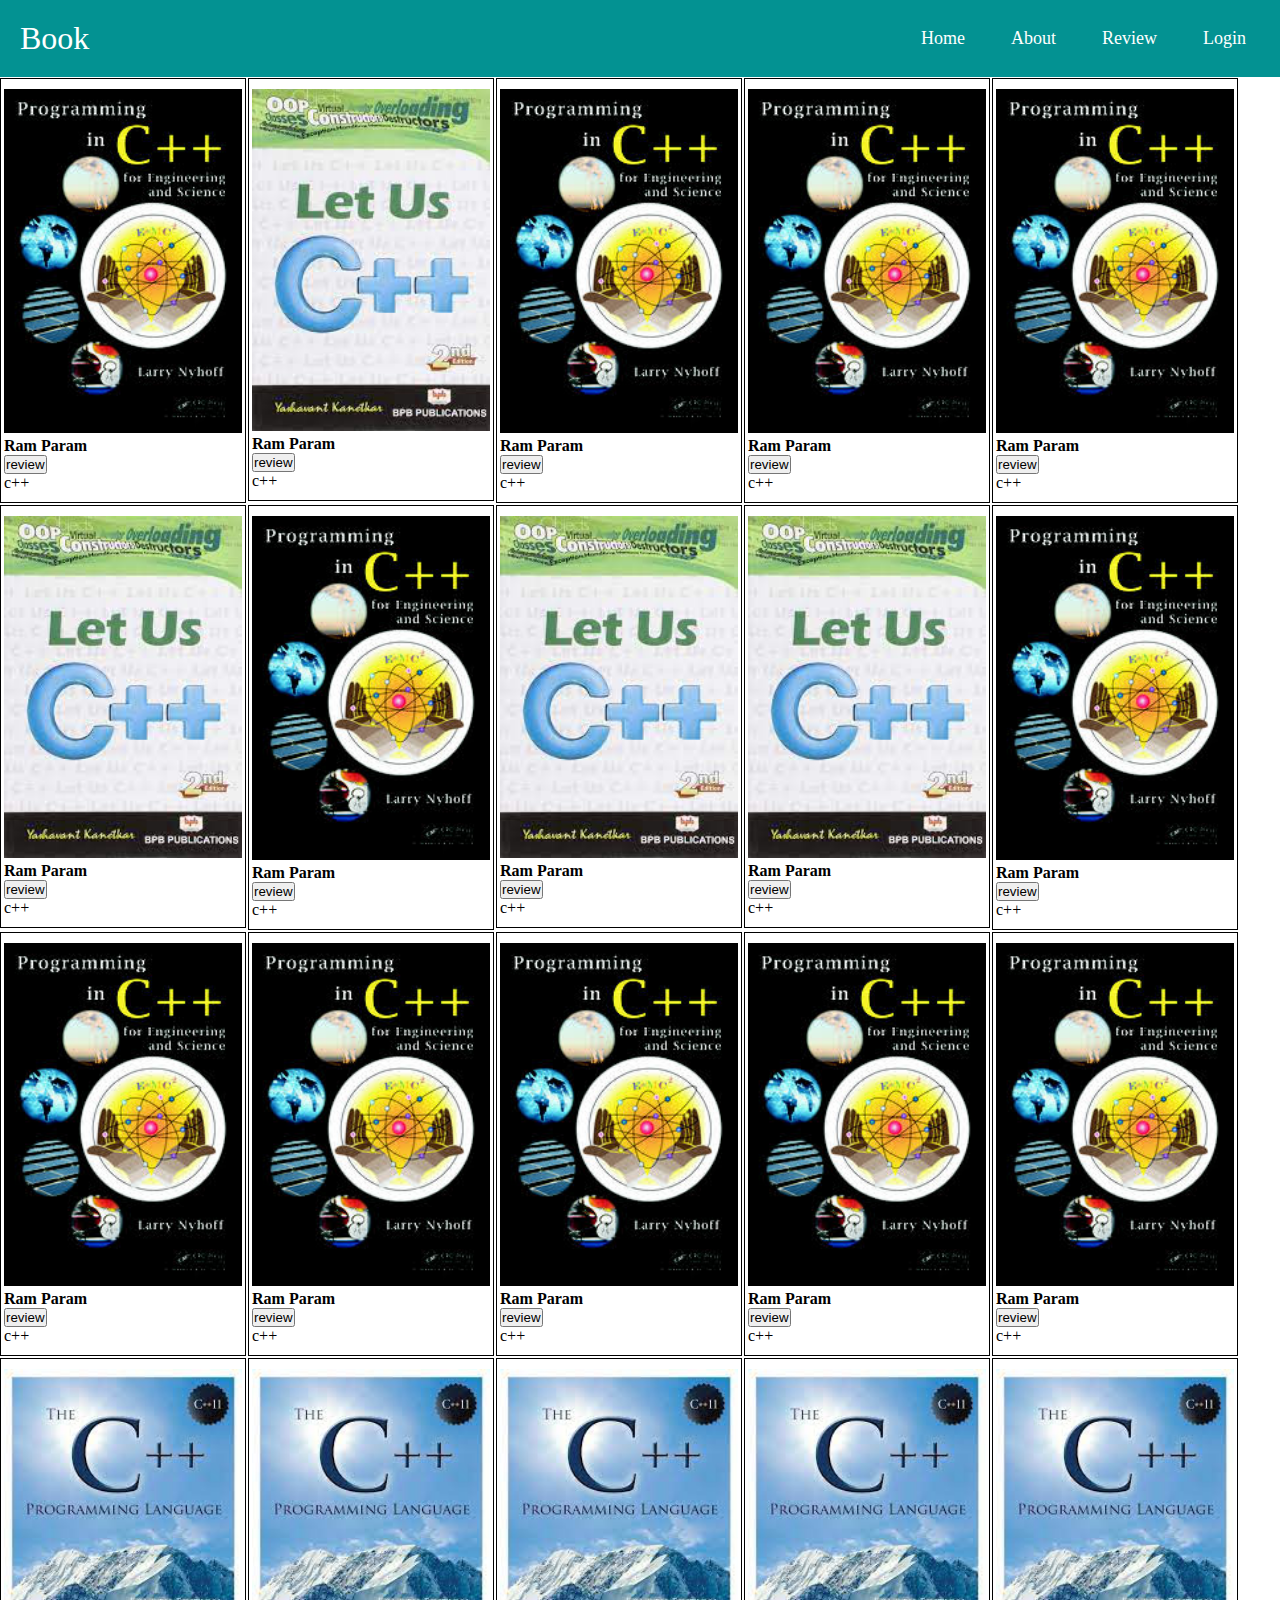
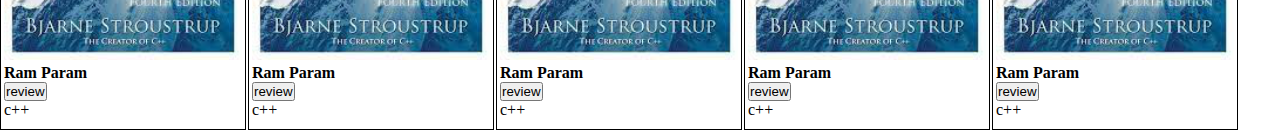
<file: index.html>
<!DOCTYPE html>
<html lang="en">

<head>
    <meta charset="UTF-8">
    <meta http-equiv="X-UA-Compatible" content="IE=edge">
    <meta name="viewport" content="width=device-width, initial-scale=1.0">
    <title>Book review </title>
    <link rel="stylesheet" type="text/css" href="style.css" />
</head>

<body>

    <!-- Navigation bar -->

    <nav class="navbar">
        <!-- LOGO -->
        <div class="logo">Book</div>
        <!-- NAVIGATION MENU -->
        <ul class="nav-links">
            <!-- NAVIGATION MENUS -->
            <div class="menu">
                <li><a href="/">Home</a></li>
                <li><a href="https://github.com/Teknath-jha">About</a></li>
                <li><a href="review.html">Review</a></li>
                <li><a href="login.html">Login</a></li>
            </div>
        </ul>
    </nav>

    <!-- end of Navigation bar -->

    <!-- Books section  -->

    <div class="container">
        <div class="card">
            <img src="images/b3.png" alt="Avatar" style="width:100%">
            <div class="container">

                <h4><b>Ram Param</b></h4>
                <button onclick="location.href='login.html'" type="button">
                    review</button>
                <p>c++</p>
            </div>
        </div>
        <div class="card">
            <img src="images/b1.png" alt="Avatar" style="width:100%">
            <div class="container">

                <h4><b>Ram Param</b></h4>
                <button onclick="location.href='login.html'" type="button">
                    review</button>
                <p>c++</p>
            </div>
        </div>
        <div class="card">
            <img src="images/b3.png" alt="Avatar" style="width:100%">
            <div class="container">

                <h4><b>Ram Param</b></h4>
                <button onclick="location.href='login.html'" type="button">
                    review</button>
                <p>c++</p>
            </div>
        </div>
        <div class="card">
            <img src="images/b3.png" alt="Avatar" style="width:100%">
            <div class="container">

                <h4><b>Ram Param</b></h4>
                <button onclick="location.href='login.html'" type="button">
                    review</button>
                <p>c++</p>
            </div>
        </div>
        <div class="card">
            <img src="images/b3.png" alt="Avatar" style="width:100%">
            <div class="container">

                <h4><b>Ram Param</b></h4>
                <button onclick="location.href='login.html'" type="button">
                    review</button>
                <p>c++</p>
            </div>
        </div>
        <div class="card">
            <img src="images/b1.png" alt="Avatar" style="width:100%">
            <div class="container">

                <h4><b>Ram Param</b></h4>
                <button onclick="location.href='login.html'" type="button">
                    review</button>
                <p>c++</p>
            </div>
        </div>
        <div class="card">
            <img src="images/b3.png" alt="Avatar" style="width:100%">
            <div class="container">

                <h4><b>Ram Param</b></h4>
                <button onclick="location.href='login.html'" type="button">
                    review</button>
                <p>c++</p>
            </div>
        </div>
        <div class="card">
            <img src="images/b1.png" alt="Avatar" style="width:100%">
            <div class="container">

                <h4><b>Ram Param</b></h4>
                <button onclick="location.href='login.html'" type="button">
                    review</button>
                <p>c++</p>
            </div>
        </div>
        <div class="card">
            <img src="images/b1.png" alt="Avatar" style="width:100%">
            <div class="container">

                <h4><b>Ram Param</b></h4>
                <button onclick="location.href='login.html'" type="button">
                    review</button>
                <p>c++</p>
            </div>
        </div>
        <div class="card">
            <img src="images/b3.png" alt="Avatar" style="width:100%">
            <div class="container">

                <h4><b>Ram Param</b></h4>
                <button onclick="location.href='login.html'" type="button">
                    review</button>
                <p>c++</p>
            </div>
        </div>
        <div class="card">
            <img src="images/b3.png" alt="Avatar" style="width:100%">
            <div class="container">

                <h4><b>Ram Param</b></h4>
                <button onclick="location.href='login.html'" type="button">
                    review</button>
                <p>c++</p>
            </div>
        </div>
        <div class="card">
            <img src="images/b3.png" alt="Avatar" style="width:100%">
            <div class="container">

                <h4><b>Ram Param</b></h4>
                <button onclick="location.href='login.html'" type="button">
                    review</button>
                <p>c++</p>
            </div>
        </div>
        <div class="card">
            <img src="images/b3.png" alt="Avatar" style="width:100%">
            <div class="container">

                <h4><b>Ram Param</b></h4>
                <button onclick="location.href='login.html'" type="button">
                    review</button>
                <p>c++</p>
            </div>
        </div>
        <div class="card">
            <img src="images/b3.png" alt="Avatar" style="width:100%">
            <div class="container">

                <h4><b>Ram Param</b></h4>
                <button onclick="location.href='login.html'" type="button">
                    review</button>
                <p>c++</p>
            </div>
        </div>
        <div class="card">
            <img src="images/b3.png" alt="Avatar" style="width:100%">
            <div class="container">

                <h4><b>Ram Param</b></h4>
                <button onclick="location.href='login.html'" type="button">
                    review</button>
                <p>c++</p>
            </div>
        </div>
        <div class="card">
            <img src="images/b2.png" alt="Avatar" style="width:100%">
            <div class="container">

                <h4><b>Ram Param</b></h4>
                <button onclick="location.href='login.html'" type="button">
                    review</button>
                <p>c++</p>
            </div>
        </div>
        <div class="card">
            <img src="images/b2.png" alt="Avatar" style="width:100%">
            <div class="container">

                <h4><b>Ram Param</b></h4>
                <button onclick="location.href='login.html'" type="button">
                    review</button>
                <p>c++</p>
            </div>
        </div>
        <div class="card">
            <img src="images/b2.png" alt="Avatar" style="width:100%">
            <div class="container">

                <h4><b>Ram Param</b></h4>
                <button onclick="location.href='login.html'" type="button">
                    review</button>
                <p>c++</p>
            </div>
        </div>
        <div class="card">
            <img src="images/b2.png" alt="Avatar" style="width:100%">
            <div class="container">

                <h4><b>Ram Param</b></h4>
                <button onclick="location.href='login.html'" type="button">
                    review</button>
                <p>c++</p>
            </div>
        </div>
        <div class="card">
            <img src="images/b2.png" alt="Avatar" style="width:100%">
            <div class="container">

                <h4><b>Ram Param</b></h4>
                <button onclick="location.href='login.html'" type="button">
                    review</button>
                <p>c++</p>
            </div>
        </div>
        


        </div>
        <!-- End of Books section  -->

</body>

</html>
</file>
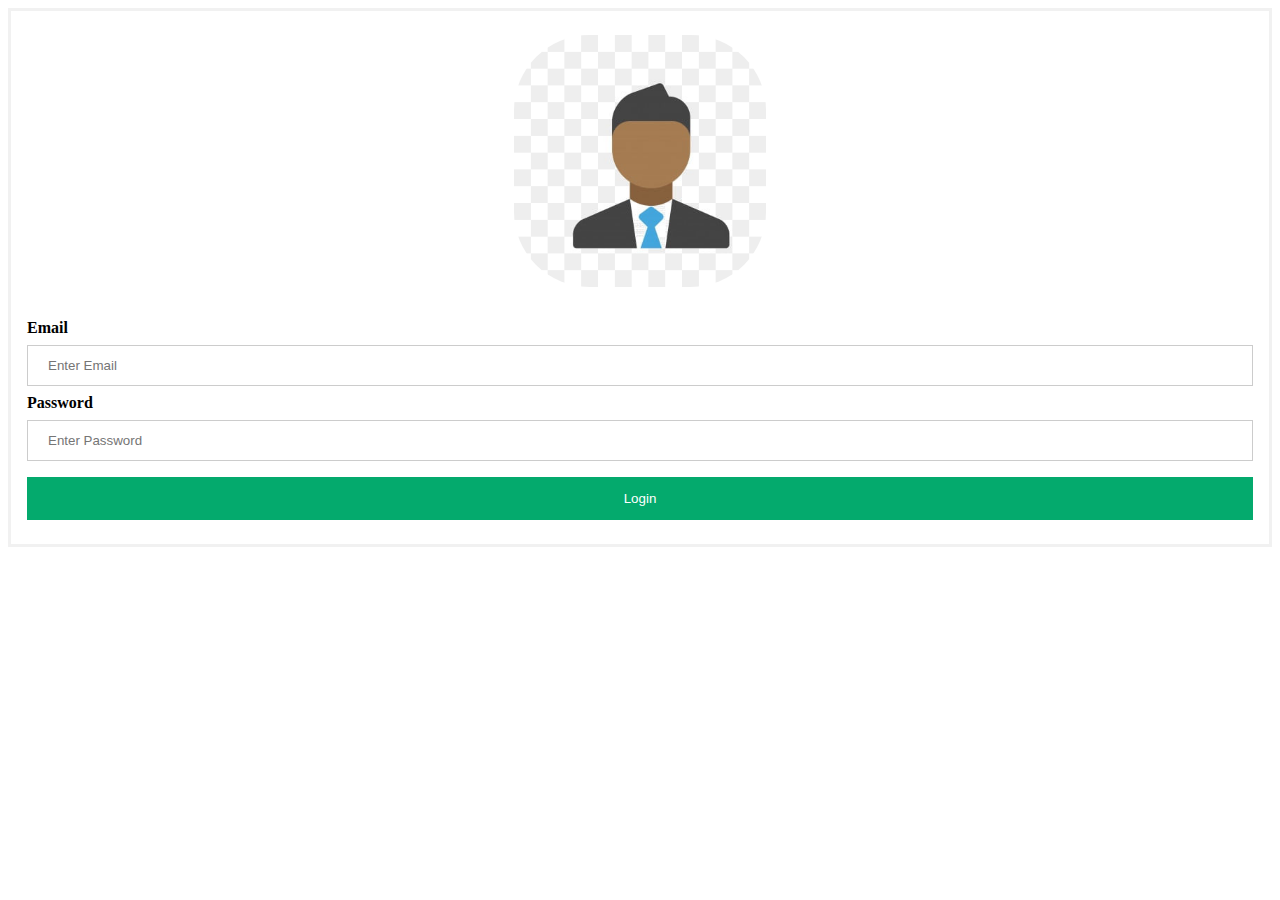
<file: login.html>
<!DOCTYPE html>
<html lang="en">

<head>
    <meta charset="UTF-8">
    <meta http-equiv="X-UA-Compatible" content="IE=edge">
    <meta name="viewport" content="width=device-width, initial-scale=1.0">
    <title>Login</title>
    <link rel="stylesheet" type="text/css" href="styleForLogin.css" />
    <script defer src="script.js"></script>
</head>

<body>
    <div  id="error"></div>
    <form id="form" method="post"  >
        <div class="imgcontainer">
            <img src="images/avtar.png" alt="Avatar" class="avatar">
        </div>

        <div class="container">
            <label for="email"><b>Email</b></label>
            <input type="text" placeholder="Enter Email" name="email" required>

            <label for="password"><b>Password</b></label>
            <input type="password" placeholder="Enter Password" name="password" required>

            <button onclick="location.href='review.html'"  type="submit">Login</button>
            
        </div>

    </form>
</body>

</html>
</file>
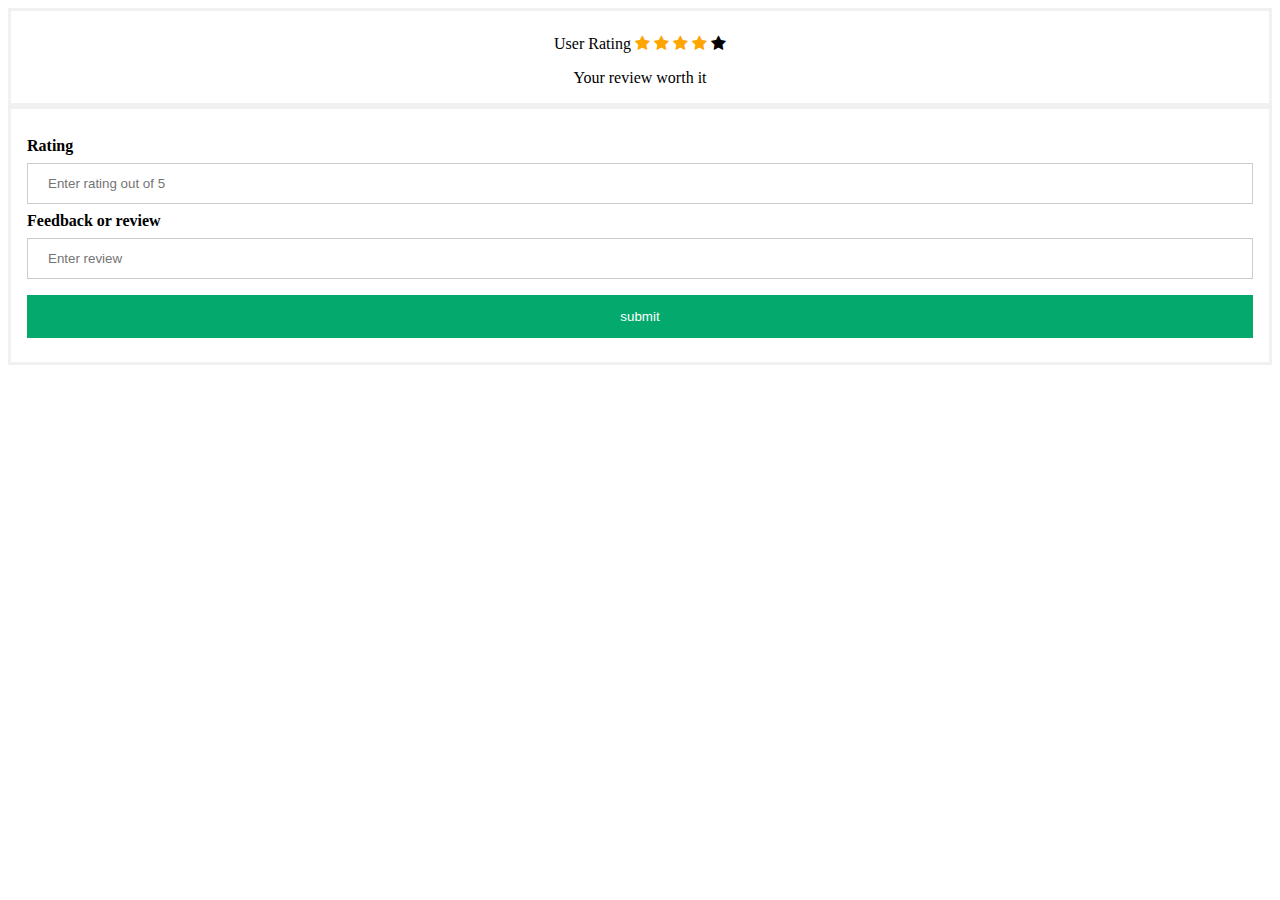
<file: review.html>
<!DOCTYPE html>
<html lang="en">

<head>
    <meta charset="UTF-8">
    <meta http-equiv="X-UA-Compatible" content="IE=edge">
    <meta name="viewport" content="width=device-width, initial-scale=1.0">
    <title>Document</title>
    <!-- Add icon library -->
    <link rel="stylesheet" href="https://cdnjs.cloudflare.com/ajax/libs/font-awesome/4.7.0/css/font-awesome.min.css">
    <link rel="stylesheet" type="text/css" href="styleForLogin.css" />

</head>

<body>


    <form action="" method="post">
        <div class="imgcontainer">

            <span class="heading">User Rating</span>
            <span class="fa fa-star checked"></span>
            <span class="fa fa-star checked"></span>
            <span class="fa fa-star checked"></span>
            <span class="fa fa-star checked"></span>
            <span class="fa fa-star"></span>
            <p>Your review worth it </p>
            <hr style="border:3px solid #f1f1f1">

        </div>

        <div class="container">
            <label for="uname"><b>Rating</b></label>
            <input type="text" placeholder="Enter rating out of 5 " name="rating" required>

            <label for="psw"><b>Feedback or review </b></label>
            <input type="text" placeholder="Enter review" name="review" required>
            <button type="submit"> submit</button>
        </div>
    </form>


</body>

</html>
</file>
<file: style.css>
/* UTILITIES */
* {
    margin: 0;
    padding: 0;
    box-sizing: border-box;
   }
   body {
    font-family: cursive;
   }
   a {
    text-decoration: none;
   }
   li {
    list-style: none;
   }




/* NAVBAR STYLING STARTS */
.navbar {
    display: flex;
    align-items: center;
    justify-content: space-between;
    padding: 20px;
    background-color: rgb(3, 146, 146);
    color: #fff;
   }
   .nav-links a {
    color: #fff;
   }
   /* LOGO */
   .logo {
    font-size: 32px;
   }
   /* NAVBAR MENU */
   .menu {
    display: flex;
    gap: 1em;
    font-size: 18px;
   }
   .menu li:hover {
    background-color: #39d1d1;
    border-radius: 5px;
    transition: 0.3s ease;
   }
   .menu li {
    padding: 5px 14px;
   }
   /* DROPDOWN MENU */
   .services {
    position: relative; 
   }
 
   .services:hover .dropdown {
    display: block;
   }


   /* Books  */
   /* .container {
    display: block;
    width: 100%;
  }

   .card {
    box-shadow: 0 4px 8px 0 rgba(0,0,0,0.2);
    transition: 0.3s;
    height: 300px;
    width: 300px;
  }
  
  .card:hover {
    box-shadow: 0 8px 16px 0 rgba(0,0,0,0.2);
  }
  
  .container {
    padding: 2px 16px;
  } */


  .container {
  display: block;
  width: 100%;
}

.card {
  border: 1px solid black;
  float: left;
  margin: 1px;
  padding: 10px 3px;
  /*setting width for each and every card element as well as -10px for removing the margin width for 5 elements*/
  width: calc( 100% / 5 - 10px);
}


/*first element*/

.container .card:first-child {
  margin-left: 10px;
}


/*last element of the first row*/

.container .card:nth-child(5n) {
  margin-right: 0;
}


/*first-element of the 2nd row*/

.container .card:nth-child(5n+1) {
  margin-left: 0;
}


/*last element*/

.container .card:last-child {
  margin-right: 0;
}
</file>
<file: styleForLogin.css>
/* Bordered form */
form {
    border: 3px solid #f1f1f1;
  }
  
  /* Full-width inputs */
  input[type=text], input[type=password] {
    width: 100%;
    padding: 12px 20px;
    margin: 8px 0;
    display: inline-block;
    border: 1px solid #ccc;
    box-sizing: border-box;
  }
  
  /* Set a style for all buttons */
  button {
    background-color: #04AA6D;
    color: white;
    padding: 14px 20px;
    margin: 8px 0;
    border: none;
    cursor: pointer;
    width: 100%;
  }
  
  /* Add a hover effect for buttons */
  button:hover {
    opacity: 0.8;
  }
  
  
  .imgcontainer {
    text-align: center;
    margin: 24px 0 12px 0;
  }
  
  /* Avatar image */
  img.avatar {
    width: 20%;
    border-radius: 30%;
  }
  
  .container {
    padding: 16px;
  }
  
  span.psw {
    float: right;
    padding-top: 16px;
  }

  
  .checked {
    color: orange;
  }
</file>
